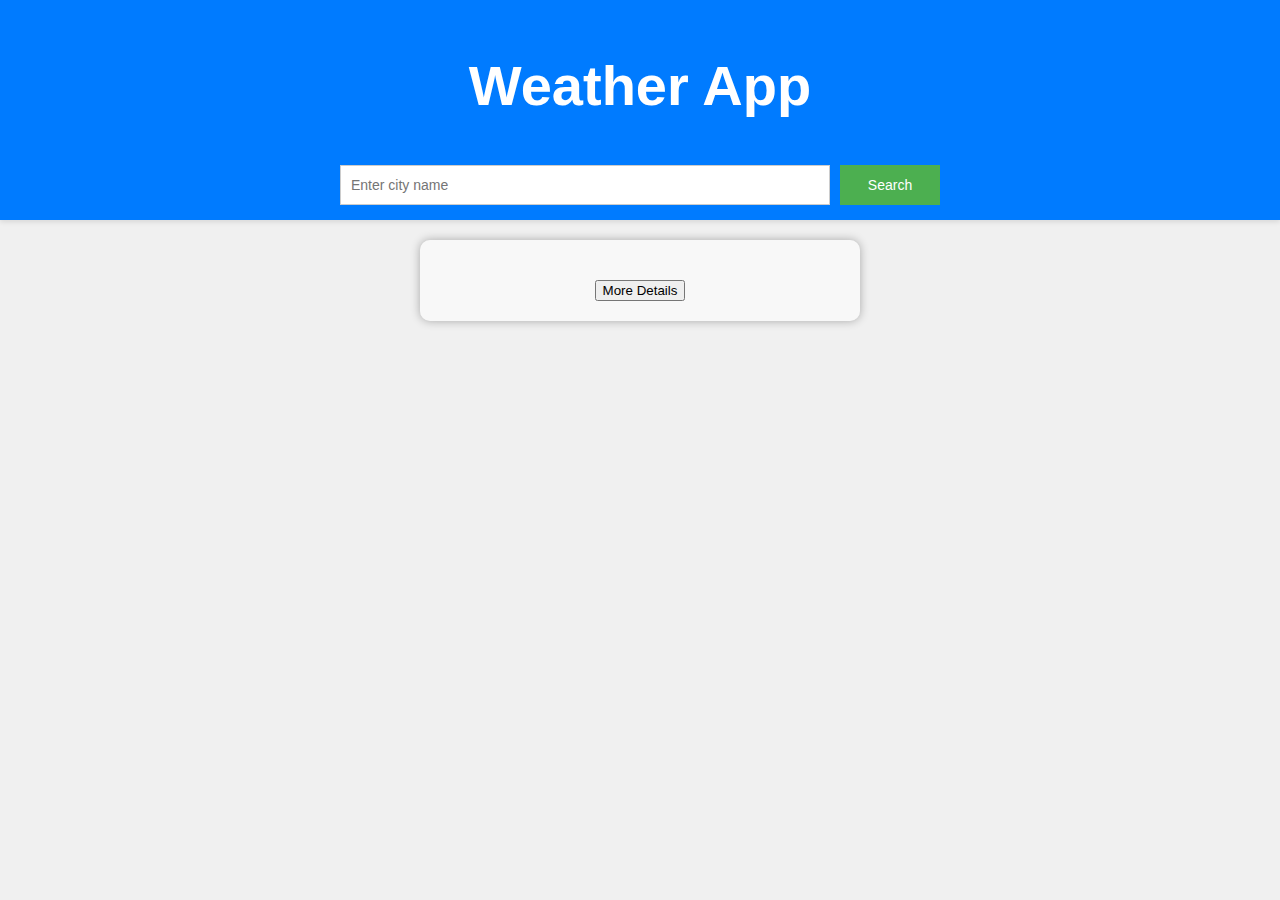
<file: home.html>
<!DOCTYPE html>
<html lang="en"> 
    <head>
        <meta charset="UTF-8">
        <meta name="viewport" content="width=device-width, initial-scale=1.0">
        <title>Weather App</title>
        <link rel="stylesheet" href="home-stylesheet.css">
    </head>
    <body>

        <header class="app-header">
            <h1>Weather App</h1>
            <div class="search-bar">
                <input id="locationInput" list="citySuggestions" placeholder="Enter city name" />
                <datalist id="citySuggestions"></datalist>
                <button id="searchButton">Search</button>
            </div>
        </header>

       <div class="container">

            <div id="weatherInfo">
                <h2 id="location"></h2>
                <h2 id="temperature"></h2>
                <h2 id="description"></h2>
                <button id="detailsButton">More Details</button>
            </div>
        </div>

        <script src="app.js"></script>
    </body>

    <footer>

    </footer>
</html>
</file>
<file: home-stylesheet.css>
body {
    font-family: Arial, sans-serif;
    background-color: #f0f0f0;
    margin: 0;
    padding: 0;
}

.app-header {
    text-align: center;
    background-color: #007BFF; /* Blue background for the header */
    color: white;
    padding: 15px 0;
    font-size: 28px;
    font-weight: bold;
    margin: 0;
    box-shadow: 0 2px 5px rgba(0, 0, 0, 0.1);
    display: flex;
    flex-direction: column;
    align-items: center;
}

.search-bar {
    width: 100%; /* Full width */
    max-width: 600px; /* Limit the maximum width */
    display: flex;
    justify-content: center; /* Center the input and button */
    align-items: center; /* Vertically center the content */
    margin-top: 10px; 
}

.search-bar input {
    flex-grow: 1;
    height: 40px;
    box-sizing: border-box;
    margin-right: 10px;
    padding: 10px; /* Added for better visual appearance */
    border: 1px solid #ccc; /* Added a border for better visual appearance */
    font-size: 14px;
}

.search-bar button {
    width: 100px;
    height: 40px;
    box-sizing: border-box;
    padding: 10px; /* Added for better visual appearance */
    border: none; /* Removed default border */
    background-color: #4CAF50; /* Added background color */
    color: white; /* Added text color */
    font-size: 14px;
}

.container {
    max-width: 400px;
    margin: 20px auto;
    text-align: center;
    padding: 20px;
    background-color: rgba(255, 255, 255, 0.5); /* Set the background color to be transparent */
    border-radius: 10px;
    box-shadow: 0 0 10px rgba(0, 0, 0, 0.3); /* Adjust the alpha value here for the box shadow transparency */
}

/* Base styles (already present in your file) */
body {
    font-family: Arial, sans-serif;
    background-color: #f0f0f0;
    margin: 0;
    padding: 0;
}

/* Media Queries */

/* For tablets (screen width 768px and below) */
@media (max-width: 768px) {
    .app-header {
        font-size: 24px; /* Reduce header font size */
        padding: 10px 0; /* Adjust padding */
    }

    .search-bar {
        max-width: 90%; /* Reduce the width of the search bar */
        margin-top: 15px; /* Add more spacing */
    }

    .search-bar input {
        font-size: 12px; /* Reduce font size for input */
        padding: 8px; /* Adjust padding */
    }

    .search-bar button {
        font-size: 12px; /* Reduce font size for button */
        padding: 8px; /* Adjust padding */
        width: 80px; /* Reduce button width */
    }

    .container {
        max-width: 90%; /* Reduce container width */
        padding: 15px; /* Adjust padding */
    }
}

/* For mobile devices (screen width 480px and below) */
@media (max-width: 480px) {
    .app-header {
        font-size: 20px; /* Further reduce header font size */
        padding: 8px 0; /* Adjust padding */
    }

    .search-bar {
        flex-direction: column; /* Stack input and button vertically */
        max-width: 100%; /* Full width */
        margin-top: 10px; /* Adjust spacing */
    }

    .search-bar input {
        margin-right: 0; /* Remove right margin */
        margin-bottom: 10px; /* Add bottom margin */
        width: 100%; /* Full width */
        font-size: 12px; /* Reduce font size */
        padding: 8px; /* Adjust padding */
    }

    .search-bar button {
        width: 100%; /* Full width */
        font-size: 12px; /* Reduce font size */
        padding: 8px; /* Adjust padding */
    }

    .container {
        max-width: 95%; /* Reduce container width */
        padding: 10px; /* Adjust padding */
    }
}
</file>
